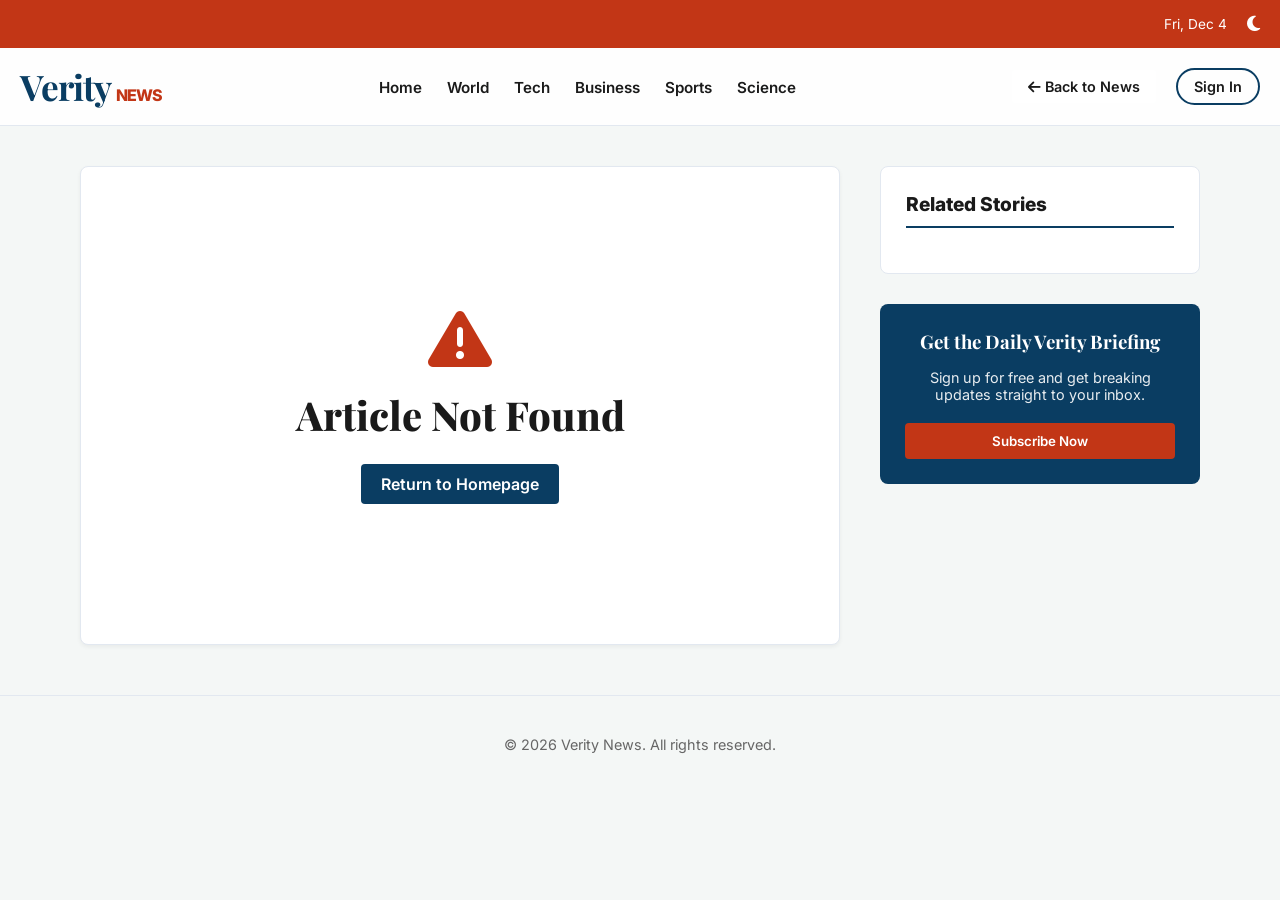
<file: article.html>
<!DOCTYPE html>
<html lang="en" data-theme="light">
<head>
    <meta charset="UTF-8">
    <meta name="viewport" content="width=device-width, initial-scale=1.0">
    <title id="pageTitle">Article - Verity News</title>
    
    <link href="https://fonts.googleapis.com/css2?family=Inter:wght@400;500;600;700;800&family=Playfair+Display:wght@700&display=swap" rel="stylesheet">
    <link rel="stylesheet" href="https://cdnjs.cloudflare.com/ajax/libs/font-awesome/6.4.0/css/all.min.css">
    
    <link rel="stylesheet" href="style.css">
</head>
<body>

    <!-- AUTH MODAL -->
    <div class="auth-overlay" id="authOverlay">
        <div class="auth-modal">
            <i class="fa-solid fa-xmark auth-close" id="authCloseBtn"></i>
            <div class="auth-form active" id="formLogin">
                <h2>Welcome Back</h2>
                <input type="email" id="logEmail" class="auth-input" placeholder="Email Address">
                <input type="password" id="logPass" class="auth-input" placeholder="Password">
                <button class="auth-btn" id="btnLogSubmit">Sign In</button>
                <div class="auth-switch" id="toRegister">Don't have an account? Sign Up</div>
                <p id="logError" style="color:var(--accent-red); font-size:0.8rem; margin-top:10px; text-align:center; display:none;"></p>
            </div>
            <div class="auth-form" id="formRegister">
                <h2>Create Account</h2>
                <input type="text" id="regName" class="auth-input" placeholder="Full Name">
                <input type="email" id="regEmail" class="auth-input" placeholder="Email Address">
                <input type="password" id="regPass" class="auth-input" placeholder="Password">
                <button class="auth-btn" id="btnRegSubmit">Register</button>
                <div class="auth-switch" id="toLogin">Already have an account? Sign In</div>
                <p id="regError" style="color:var(--accent-red); font-size:0.8rem; margin-top:10px; text-align:center; display:none;"></p>
            </div>
        </div>
    </div>

    <div class="top-bar">
        <div class="top-bar-right" style="margin-left: auto; border: none;">
            <span id="headerDate"></span>
            <i class="fa-solid fa-moon theme-toggle" id="themeToggle"></i>
        </div>
    </div>

    <header class="glass-header" id="mainHeader">
        <div class="header-content">
            <div class="logo"><a href="index.html"><h1>Verity<span>News</span></h1></a></div>
            <div class="main-nav"><nav><ul id="dynamicNav"></ul></nav></div>
            
            <div class="header-actions">
                <a href="index.html" class="btn-return" style="border:none; font-weight:600;"><i class="fa-solid fa-arrow-left"></i> Back to News</a>
                <button class="sign-in-btn" id="btnAuthOpen">Sign In</button>
                <div class="user-dropdown" id="userProfile" style="display:none;">
                    <button class="sign-in-btn" id="btnUserMenu" style="border:none; display:flex; align-items:center; gap:8px; background:var(--bg-body); color:var(--text-main);">
                        <i class="fa-regular fa-user"></i> <span id="authUserName">User</span> <i class="fa-solid fa-chevron-down" style="font-size:0.7rem;"></i>
                    </button>
                    <div id="userMenuContent" class="dropdown-menu">
                        <a href="#"><i class="fa-solid fa-address-card" style="margin-right:8px;"></i> Profile</a>
                        <a href="#"><i class="fa-solid fa-bookmark" style="margin-right:8px;"></i> My Saved</a>
                        <a href="#" id="btnAuthLogout" style="color:var(--danger);"><i class="fa-solid fa-right-from-bracket" style="margin-right:8px;"></i> Logout</a>
                    </div>
                </div>
            </div>
        </div>
    </header>

    <div class="container" style="max-width: 1200px;">
        <main class="article-main" id="articleView">
            <!-- Article Dynamically Rendered via app.js -->
            <h2 style="text-align:center; padding: 50px; color: var(--text-muted); font-weight:400;">Loading article...</h2>
        </main>

        <aside class="sidebar">
            <div class="widget">
                <h4 class="w-title">Related Stories</h4>
                <ul class="rel-list" id="relatedNews">
                    <!-- Dynamic -->
                </ul>
            </div>
            
            <div class="widget" style="background: var(--accent-blue); color: #FFF; border: none; text-align: center;">
                <h3 style="margin-bottom: 15px; font-family: 'Playfair Display', serif;">Get the Daily Verity Briefing</h3>
                <p style="font-size: 0.9rem; margin-bottom: 20px; opacity: 0.9;">Sign up for free and get breaking updates straight to your inbox.</p>
                <button style="background: var(--accent-red); color: #FFF; border: none; padding: 10px 20px; border-radius: 4px; font-weight: 600; width: 100%; cursor: pointer;">Subscribe Now</button>
            </div>
        </aside>
    </div>

    <footer class="site-footer">
        &copy; 2026 Verity News. All rights reserved.
    </footer>

    <!-- Shared App Logic -->
    <script src="app.js"></script>
</body>
</html>
</file>
<file: style.css>
/* c:\Users\UDESH THEEKSHANA\Desktop\news\style.css */

/* === VARIABLES & RESET === */
:root {
    --bg-body: #F4F7F6; --bg-card: #FFFFFF; --bg-glass: rgba(255, 255, 255, 0.85); 
    --text-main: #1A1A1A; --text-muted: #666666; --accent-blue: #0A3D62; 
    --accent-red: #C23616; --border-color: #E2E8F0; --shadow-sm: 0 2px 4px rgba(0,0,0,0.05);
    --shadow-md: 0 4px 12px rgba(0,0,0,0.08); --ad-bg: #EAEAEA;
    --admin-sidebar: #0F172A; --primary: #2563EB; --success: #10B981; --danger: #EF4444;
}

[data-theme="dark"] {
    --bg-body: #0F172A; --bg-card: #1E293B; --bg-glass: rgba(15, 23, 42, 0.85); 
    --text-main: #F8FAFC; --text-muted: #94A3B8; --accent-blue: #38BDF8; 
    --accent-red: #EF4444; --border-color: #334155; --shadow-sm: 0 2px 4px rgba(0,0,0,0.3);
    --shadow-md: 0 4px 12px rgba(0,0,0,0.4); --ad-bg: #334155;
}

* { margin: 0; padding: 0; box-sizing: border-box; font-family: 'Inter', sans-serif; }
body { background-color: var(--bg-body); color: var(--text-main); transition: 0.3s ease; animation: fadeInBody 0.6s ease; }
@keyframes fadeInBody { from { opacity: 0; transform: translateY(10px); } to { opacity: 1; transform: translateY(0); } }
a { text-decoration: none; color: inherit; } 
ul { list-style: none; } 
img { max-width: 100%; height: auto; display: block; }
button, input, textarea, select { font-family: inherit; }

/* === TOP BAR & HEADER === */
.top-bar { background: var(--accent-red); color: #FFF; height: 48px; display: flex; align-items: center; padding: 0 20px; font-size: 0.85rem; z-index: 1000; position: relative; }
.breaking-badge { background: rgba(0,0,0,0.25); padding: 6px 12px; font-weight: 700; text-transform: uppercase; border-radius: 4px; margin-right: 15px; }
.ticker-wrap { flex: 1; overflow: hidden; height: 100%; display: flex; align-items: center; }
.ticker-move { display: inline-block; white-space: nowrap; padding-left: 100%; animation: ticker 30s linear infinite; }
.ticker-move:hover { animation-play-state: paused; }
@keyframes ticker { 0% { transform: translateX(0); } 100% { transform: translateX(-100%); } }
.top-bar-right { display: flex; align-items: center; gap: 20px; border-left: 1px solid rgba(255,255,255,0.2); padding-left: 20px; margin-left: auto;}
.theme-toggle { cursor: pointer; font-size: 1.1rem; transition: 0.3s; } .theme-toggle:hover { transform: scale(1.1); }

.glass-header { position: sticky; top: 0; z-index: 990; background: var(--bg-glass); backdrop-filter: blur(12px); border-bottom: 1px solid var(--border-color); transition: 0.3s; }
.glass-header.scrolled { padding: 5px 0; box-shadow: var(--shadow-md); }
.header-content { max-width: 1400px; margin: 0 auto; padding: 15px 20px; display: flex; justify-content: space-between; align-items: center; }
.logo h1 { font-family: 'Playfair Display', serif; font-size: 2.2rem; font-weight: 700; color: var(--accent-blue); letter-spacing: -1px; }
.logo h1 span { color: var(--accent-red); font-family: 'Inter', sans-serif; font-size: 1rem; font-weight: 800; text-transform: uppercase; margin-left: 5px; }

.main-nav ul { display: flex; gap: 25px; }
.main-nav a { font-weight: 600; font-size: 0.95rem; position: relative; padding: 5px 0; transition: 0.3s; }
.main-nav a::after { content: ''; position: absolute; left: 0; bottom: -2px; width: 100%; height: 2px; background: var(--accent-red); transform: scaleX(0); transition: 0.3s; }
.main-nav a:hover { color: var(--accent-blue); } .main-nav a:hover::after { transform: scaleX(1); }

.header-actions { display: flex; align-items: center; gap: 20px; }
.search-icon { font-size: 1.2rem; cursor: pointer; color: var(--text-muted); }
.sign-in-btn { background: transparent; border: 2px solid var(--accent-blue); color: var(--text-main); padding: 8px 16px; border-radius: 20px; font-weight: 600; cursor: pointer; font-size: 0.9rem; transition: 0.2s; }
.sign-in-btn:hover { background: var(--accent-blue); color: #FFF; }

/* USER DROPDOWN */
.user-dropdown { position: relative; }
.dropdown-menu { display: none; position: absolute; top: 120%; right: 0; background: var(--bg-card); width: 150px; border-radius: 4px; box-shadow: var(--shadow-md); border: 1px solid var(--border-color); overflow: hidden; z-index: 1001;}
.dropdown-menu.active { display: flex; flex-direction: column; animation: fadeIn 0.2s; }
.dropdown-menu a { padding: 12px 15px; font-size: 0.9rem; font-weight: 600; border-bottom: 1px solid var(--border-color); transition: 0.2s; }
.dropdown-menu a:hover { background: var(--bg-body); color: var(--accent-blue); }
.dropdown-menu a:last-child { border-bottom: none; }

/* AUTH MODAL */
.auth-overlay { position: fixed; top: 0; left: 0; width: 100%; height: 100%; background: rgba(0,0,0,0.6); z-index: 10000; display: none; align-items: center; justify-content: center; backdrop-filter: blur(5px); }
.auth-modal { background: var(--bg-card); width: 350px; padding: 30px; border-radius: 8px; box-shadow: var(--shadow-md); position: relative; }
.auth-close { position: absolute; top: 15px; right: 15px; cursor: pointer; color: var(--text-muted); font-size: 1.2rem; }
.auth-form { display: none; } .auth-form.active { display: block; animation: fadeIn 0.3s; }
@keyframes fadeIn { from { opacity: 0; transform: translateY(5px); } to { opacity: 1; transform: translateY(0); } }
.auth-modal h2 { margin-bottom: 20px; color: var(--accent-blue); text-align: center; }
.auth-input { width: 100%; padding: 12px; margin-bottom: 15px; border: 1px solid var(--border-color); border-radius: 4px; background: var(--bg-body); color: var(--text-main); }
.auth-btn { width: 100%; background: var(--accent-blue); color: #fff; border: none; padding: 12px; border-radius: 4px; font-weight: 600; cursor: pointer; transition: 0.2s; }
.auth-btn:hover { opacity: 0.9; }
.auth-switch { text-align: center; margin-top: 15px; font-size: 0.85rem; color: var(--text-muted); cursor: pointer; transition: 0.2s; }
.auth-switch:hover { color: var(--accent-blue); }

/* LAYOUT & GRID */
.container { max-width: 1300px; margin: 40px auto; padding: 0 40px; display: grid; grid-template-columns: 1fr 320px; gap: 40px; }
.ad-slot { background: var(--ad-bg); border: 1px dashed var(--text-muted); color: var(--text-muted); display: flex; align-items: center; justify-content: center; font-weight: 600; font-size: 0.8rem; margin-bottom: 30px; text-transform: uppercase; }
.header-ad { max-width: 728px; height: 90px; margin: 30px auto; } .sidebar-ad { width: 100%; height: 250px; margin: 0 auto 30px auto; }

.section-title { font-size: 1.5rem; font-weight: 800; margin-bottom: 25px; border-bottom: 2px solid var(--border-color); padding-bottom: 10px; }

/* NEWS CARDS */
.news-card-link { display: block; border-radius: 8px; overflow: hidden; background: var(--bg-card); box-shadow: var(--shadow-sm); border: 1px solid var(--border-color); transition: 0.3s; height: 100%; display: flex; flex-direction: column; }
.news-card-link:hover { transform: translateY(-5px); box-shadow: var(--shadow-md); }
.hero-article { display: flex; flex-direction: column; margin-bottom: 30px; }
@media(min-width: 768px) { .hero-article { flex-direction: row; } .hero-article img { width: 60%; height: auto; } .hero-content { width: 40%; display: flex; flex-direction: column; justify-content: center; } }
.hero-article img { height: 350px; object-fit: cover; }
.hero-content { padding: 30px; flex: 1; display:flex; flex-direction:column; justify-content:center;}
.hero-content h2 { font-size: 1.8rem; margin-bottom: 15px; } .hero-content p { color: var(--text-muted); line-height: 1.6; }

.news-grid { display: grid; grid-template-columns: repeat(auto-fill, minmax(280px, 1fr)); gap: 25px; }
.news-card-link img { width: 100%; height: 200px; object-fit: cover; }
.news-card-content { padding: 20px; flex: 1; display: flex; flex-direction: column; }
.news-category { font-size: 0.75rem; font-weight: 700; color: var(--accent-red); text-transform: uppercase; margin-bottom: 8px; }
.news-card-link h3 { font-size: 1.1rem; margin-bottom: 10px; line-height: 1.4; }
.news-card-link p { font-size: 0.9rem; color: var(--text-muted); line-height: 1.5; margin-bottom: 0; }

.reveal { opacity: 0; transform: translateY(30px); transition: all 0.6s ease-out; } .reveal.active { opacity: 1; transform: translateY(0); }

/* WIDGETS */
.widget { background: var(--bg-card); padding: 25px; border-radius: 8px; border: 1px solid var(--border-color); margin-bottom: 30px; }
.w-title { font-size: 1.2rem; font-weight: 800; border-bottom: 2px solid var(--accent-blue); padding-bottom: 10px; margin-bottom: 20px; }
.widget ul li { padding: 10px 0; border-bottom: 1px solid var(--border-color); font-size: 0.95rem; }
.widget ul li:last-child { border-bottom: none; } .widget ul li a:hover { color: var(--accent-blue); }

/* ARTICLE VIEW */
.article-main { background: var(--bg-card); padding: 40px; border-radius: 8px; border: 1px solid var(--border-color); box-shadow: var(--shadow-sm); }
.a-cat { color: var(--accent-red); font-size: 0.85rem; font-weight: 800; text-transform: uppercase; letter-spacing: 1px; margin-bottom: 15px; display: block; }
.a-title { font-size: 2.5rem; font-weight: 800; margin-bottom: 25px; line-height: 1.2; font-family: 'Playfair Display', serif; }
.a-meta { display: flex; align-items: center; justify-content: space-between; color: var(--text-muted); font-size: 0.9rem; padding-bottom: 20px; border-bottom: 1px solid var(--border-color); margin-bottom: 30px; }
.a-img { width: 100%; height: auto; max-height: 500px; object-fit: cover; border-radius: 8px; margin-bottom: 30px; }
.a-content { font-size: 1.15rem; line-height: 1.8; color: var(--text-main); }
.a-content p { margin-bottom: 20px; }
.share-box { margin-top: 50px; padding-top: 30px; border-top: 1px solid var(--border-color); display: flex; align-items: center; gap: 15px; }
.share-box span { font-weight: 700; color: var(--text-muted); text-transform: uppercase; font-size: 0.85rem; letter-spacing: 1px; }
.s-btn { width: 40px; height: 40px; display: flex; align-items: center; justify-content: center; border-radius: 50%; color: #FFF; font-size: 1.1rem; cursor: pointer; transition: 0.2s; border: none;}
.s-btn:hover { transform: translateY(-3px); box-shadow: 0 4px 8px rgba(0,0,0,0.2); }
.fb { background: #1877F2; } .tw { background: #1DA1F2; } .wa { background: #25D366; } .ln { background: #0A66C2; }

/* COMMENTS SYSTEM */
.comments-section { margin-top: 60px; border-top: 2px solid var(--border-color); padding-top: 40px; }
.comment { display: flex; gap: 15px; margin-bottom: 25px; border-bottom: 1px dashed var(--border-color); padding-bottom: 20px; }
.comment:last-child { border-bottom: none; }
.comment-avatar { width: 45px; height: 45px; background: var(--accent-blue); color: #FFF; border-radius: 50%; display: flex; align-items: center; justify-content: center; font-weight: 700; font-size: 1.2rem; flex-shrink: 0;}
.comment-content h5 { font-size: 1.05rem; margin-bottom: 5px; color: var(--text-main); } .comment-content span { font-size: 0.8rem; color: var(--text-muted); }
.comment-content p { font-size: 0.95rem; margin-top: 8px; line-height: 1.6; color: var(--text-main); }
.comment-box { width: 100%; height: 100px; padding: 15px; border: 1px solid var(--border-color); border-radius: 8px; background: var(--bg-body); color: var(--text-main); resize: vertical; margin-bottom: 15px; font-family: inherit;}
.comment-box:focus { outline: none; border-color: var(--accent-blue); box-shadow: var(--shadow-sm); }

/* FOOTER */
.site-footer { text-align: center; padding: 40px 20px; border-top: 1px solid var(--border-color); color: var(--text-muted); margin-top: 50px; font-size: 0.9rem; position: relative; }
.admin-secret-link { color: var(--text-muted); opacity: 0.5; transition: 0.3s; position: absolute; bottom: 10px; right: 20px; font-size: 0.8rem; }
.admin-secret-link:hover { opacity: 1; color: var(--accent-blue); }

@media (max-width: 900px) { .container { grid-template-columns: 1fr; } .main-nav { display: none; } .a-title { font-size: 2rem; } }

/* === ADMIN LAYOUT SPECIFICS === */
* { box-sizing: border-box; }
.admin-body { display: flex; width: 100%; height: 100vh; overflow: hidden; background: var(--bg-body); }
.sidebar-admin, .admin-sidebar { width: 260px; height: 100vh; position: fixed; left: 0; top: 0; z-index: 1000; background: var(--admin-sidebar); color: #FFF; padding: 20px 0; display: flex; flex-direction: column; }
.brand { padding: 0 20px 20px; border-bottom: 1px solid rgba(255,255,255,0.1); font-size: 1.5rem; font-weight: 700; }
.nav-menu { flex: 1; margin-top: 20px; overflow-y: auto;}
.nav-item { padding: 15px 20px; color: #94A3B8; cursor: pointer; display: flex; align-items: center; gap: 10px; transition: 0.2s; }
.nav-item:hover, .nav-item.active { background: rgba(255,255,255,0.05); color: #FFF; border-left: 3px solid var(--primary); }
.logout { padding: 15px 20px; cursor: pointer; color: var(--danger); font-weight: 600; margin-top: auto; }

.main-content, .admin-main { margin-left: 260px; flex: 1; padding: 40px; width: calc(100% - 260px); overflow-y: auto; height: 100vh; }
.page-header { margin-bottom: 30px; display: flex; justify-content: space-between; align-items: center; }
.page-title { font-size: 1.8rem; font-weight: 600; }
.btn-primary { background: var(--primary); color: #FFF; border: none; padding: 10px 20px; border-radius: 4px; font-weight: 600; cursor: pointer; transition: 0.2s; }
.btn-primary:hover { background: #1D4ED8; }
.btn-return { padding: 8px 16px; background: var(--bg-card); border: 1px solid var(--border-color); border-radius: 4px; cursor: pointer; color: var(--text-main); font-size: 0.9rem; }

.card { background: var(--bg-card); border-radius: 8px; border: 1px solid var(--border-color); box-shadow: var(--shadow-sm); padding: 25px; margin-bottom: 30px; }
.card h3 { margin-bottom: 20px; border-bottom: 1px solid var(--border-color); padding-bottom: 10px; }

.form-group { margin-bottom: 20px; }
.form-group label { display: block; font-weight: 600; margin-bottom: 8px; font-size: 0.9rem; color: var(--text-main); }
.form-control { width: 100%; padding: 10px; border: 1px solid var(--border-color); border-radius: 4px; font-size: 0.95rem; background: var(--bg-body); color: var(--text-main); }
textarea.form-control { height: 120px; resize: vertical; }

.tab-content { display: none; }
.tab-content.active { display: block; animation: fadeIn 0.3s; }

.post-creator-wrapper { display: grid; grid-template-columns: 1fr 1fr; gap: 30px; }
.preview-pane { background: var(--bg-body); padding: 20px; border-radius: 8px; border: 1px dashed var(--border-color); display: flex; align-items: center; justify-content: center; }
.mock-news-card { background: var(--bg-card); width: 300px; border-radius: 8px; overflow: hidden; box-shadow: 0 2px 4px rgba(0,0,0,0.1); border: 1px solid var(--border-color); }
.mock-news-card img { width: 100%; height: 180px; object-fit: cover; background: #E2E8F0; }
.mock-content { padding: 15px; }
.mock-cat { color: var(--accent-red); font-size: 0.75rem; font-weight: 700; text-transform: uppercase; margin-bottom: 5px; display: block; }
.mock-title { font-size: 1.1rem; font-weight: 600; margin-bottom: 10px; line-height: 1.3; }
.mock-desc { font-size: 0.85rem; color: var(--text-muted); line-height: 1.5; }

.cat-list { list-style: none; }
.cat-list li { display: flex; justify-content: space-between; align-items: center; padding: 12px; background: var(--bg-body); border: 1px solid var(--border-color); border-radius: 4px; margin-bottom: 8px; font-weight: 500;}
.cat-list li button { background: none; border: none; color: var(--danger); cursor: pointer; padding: 5px; transition: 0.2s; }
.cat-list li button:hover { transform: scale(1.1); }

.toggle-switch { position: relative; display: inline-block; width: 44px; height: 24px; vertical-align: middle; margin-right: 10px; }
.toggle-switch input { opacity: 0; width: 0; height: 0; }
.slider { position: absolute; cursor: pointer; top: 0; left: 0; right: 0; bottom: 0; background-color: #ccc; transition: .4s; border-radius: 24px; }
.slider:before { position: absolute; content: ""; height: 18px; width: 18px; left: 3px; bottom: 3px; background-color: white; transition: .4s; border-radius: 50%; }
input:checked + .slider { background-color: var(--success); }
input:checked + .slider:before { transform: translateX(20px); }

table.user-table { width: 100%; text-align: left; border-collapse: collapse; margin-top: 15px; }
table.user-table th { padding: 12px 10px; font-weight: 600; border-bottom: 2px solid var(--border-color); color: var(--text-muted); }
table.user-table td { padding: 15px 10px; font-weight: 500; border-bottom: 1px solid var(--border-color); }
</file>
